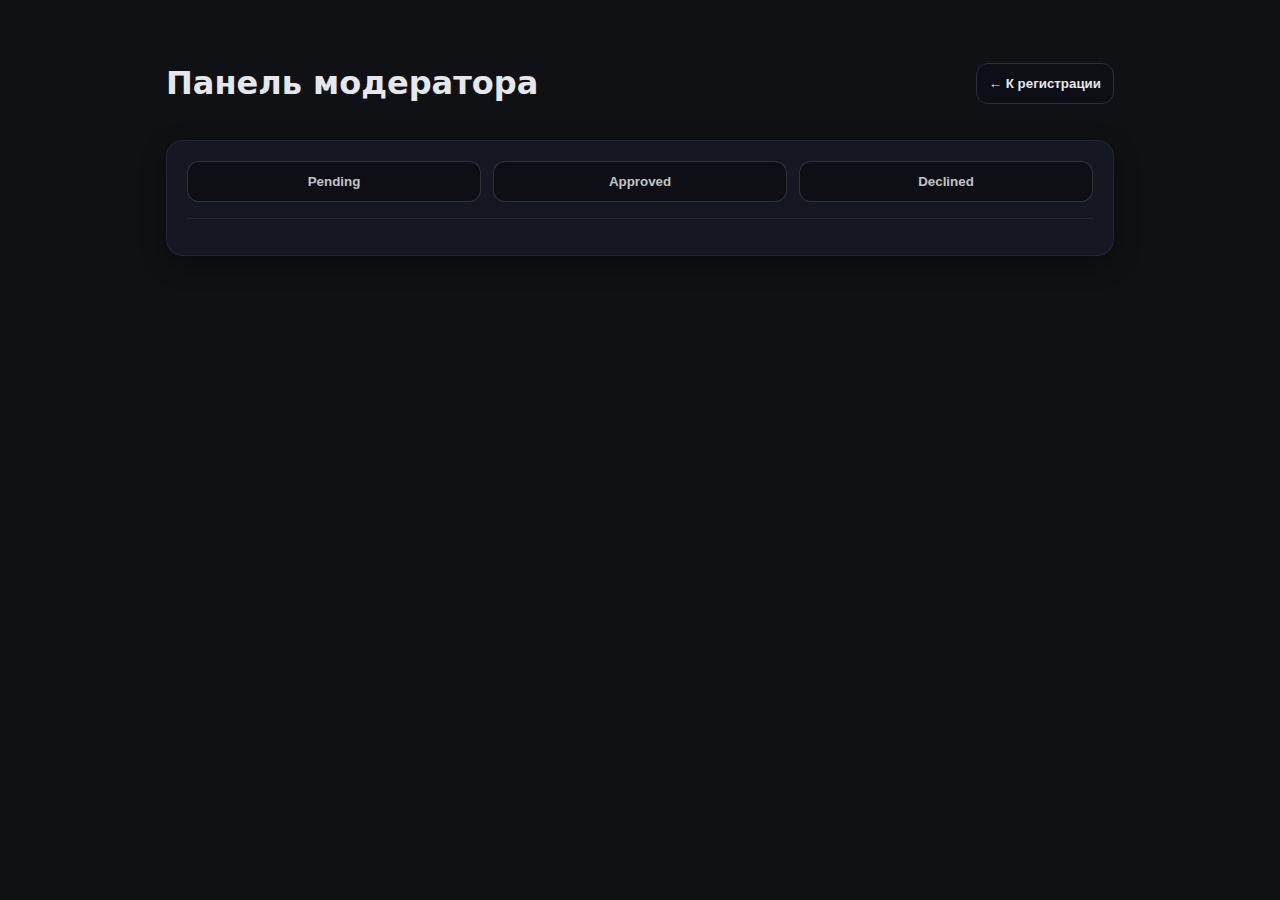
<file: admin.html>
<!doctype html>
<html lang="ru">
<head>
  <meta charset="utf-8">
  <meta name="viewport" content="width=device-width,initial-scale=1" />
  <title>Priest Dashboard — Модерация</title>
  <link rel="stylesheet" href="style.css" />
</head>
<body>
  <div class="container">
    <div class="header">
      <h1>Панель модератора</h1>
      <a href="index.html"><button class="ghost">← К регистрации</button></a>
    </div>
    <div class="card">
      <div id="tabs" class="flex">
        <button class="ghost" data-tab="pending">Pending</button>
        <button class="ghost" data-tab="approved">Approved</button>
        <button class="ghost" data-tab="declined">Declined</button>
      </div>
      <hr/>
      <div id="list" class="grid"></div>
    </div>
  </div>
  <script src="admin.js"></script>
</body>
</html>
</file>
<file: style.css>
:root{
  --bg:#0f1115;
  --panel:#151822;
  --ink:#e5e7eb;
  --muted:#9ca3af;
  --accent:#7c3aed;
  --ok:#10b981;
  --bad:#ef4444;
  --warn:#f59e0b;
}
*{box-sizing:border-box}
html,body{margin:0;padding:0;background:var(--bg);color:var(--ink);font:16px/1.4 system-ui,-apple-system,Segoe UI,Roboto,Ubuntu,"Helvetica Neue",Arial}
a{color:inherit}
.container{max-width:980px;margin:24px auto;padding:16px}
.card{background:var(--panel);border:1px solid #222631;border-radius:16px;padding:20px;box-shadow:0 8px 24px rgba(0,0,0,.35)}
.row{display:grid;grid-template-columns:1fr 1fr;gap:16px}
.row-3{display:grid;grid-template-columns:1fr 1fr 1fr;gap:16px}
label{display:block;margin:8px 0 4px;color:var(--muted);font-size:14px}
input,textarea,select,button{width:100%;padding:12px;border-radius:12px;border:1px solid #2a2f3a;background:#0d0f14;color:var(--ink)}
textarea{min-height:120px;resize:vertical}
button{cursor:pointer;background:var(--accent);border-color:transparent;font-weight:600}
button.ghost{background:#0d0f14;border-color:#2a2f3a}
button.ok{background:var(--ok)}
button.bad{background:var(--bad)}
.badge{display:inline-block;padding:4px 10px;border-radius:999px;font-size:12px}
.badge.pending{background:rgba(245,158,11,.15);color:var(--warn);border:1px solid rgba(245,158,11,.35)}
.badge.approved{background:rgba(16,185,129,.15);color:var(--ok);border:1px solid rgba(16,185,129,.35)}
.badge.declined{background:rgba(239,68,68,.15);color:var(--bad);border:1px solid rgba(239,68,68,.35)}
.flex{display:flex;gap:12px;align-items:center}
.grid{display:grid;gap:16px}
.preview{border:1px dashed #2a2f3a;border-radius:12px;padding:12px;display:flex;gap:12px;align-items:center}
.preview img{max-width:140px;max-height:140px;border-radius:12px;object-fit:cover}
.header{display:flex;align-items:center;justify-content:space-between;margin-bottom:12px}
hr{border:none;border-top:1px solid #232733;margin:16px 0}
kbd{background:#222631;border:1px solid #2b3040;border-radius:6px;padding:2px 6px;font-size:12px}
small{color:var(--muted)}
/* Подсветка активной вкладки в админке */
#tabs .ghost{
  border-color: rgba(255,255,255,.15);
  color: rgba(255,255,255,.75);
  transition: background .15s ease, color .15s ease, border-color .15s ease, box-shadow .15s ease;
}

#tabs .ghost.active{
  background: rgba(255,255,255,.08);
  color: #fff;
  border-color: rgba(255,255,255,.35);
  /* тонкий акцент снизу как у «таба» */
  box-shadow: inset 0 -3px 0 var(--accent, #22c55e);
}
</file>
